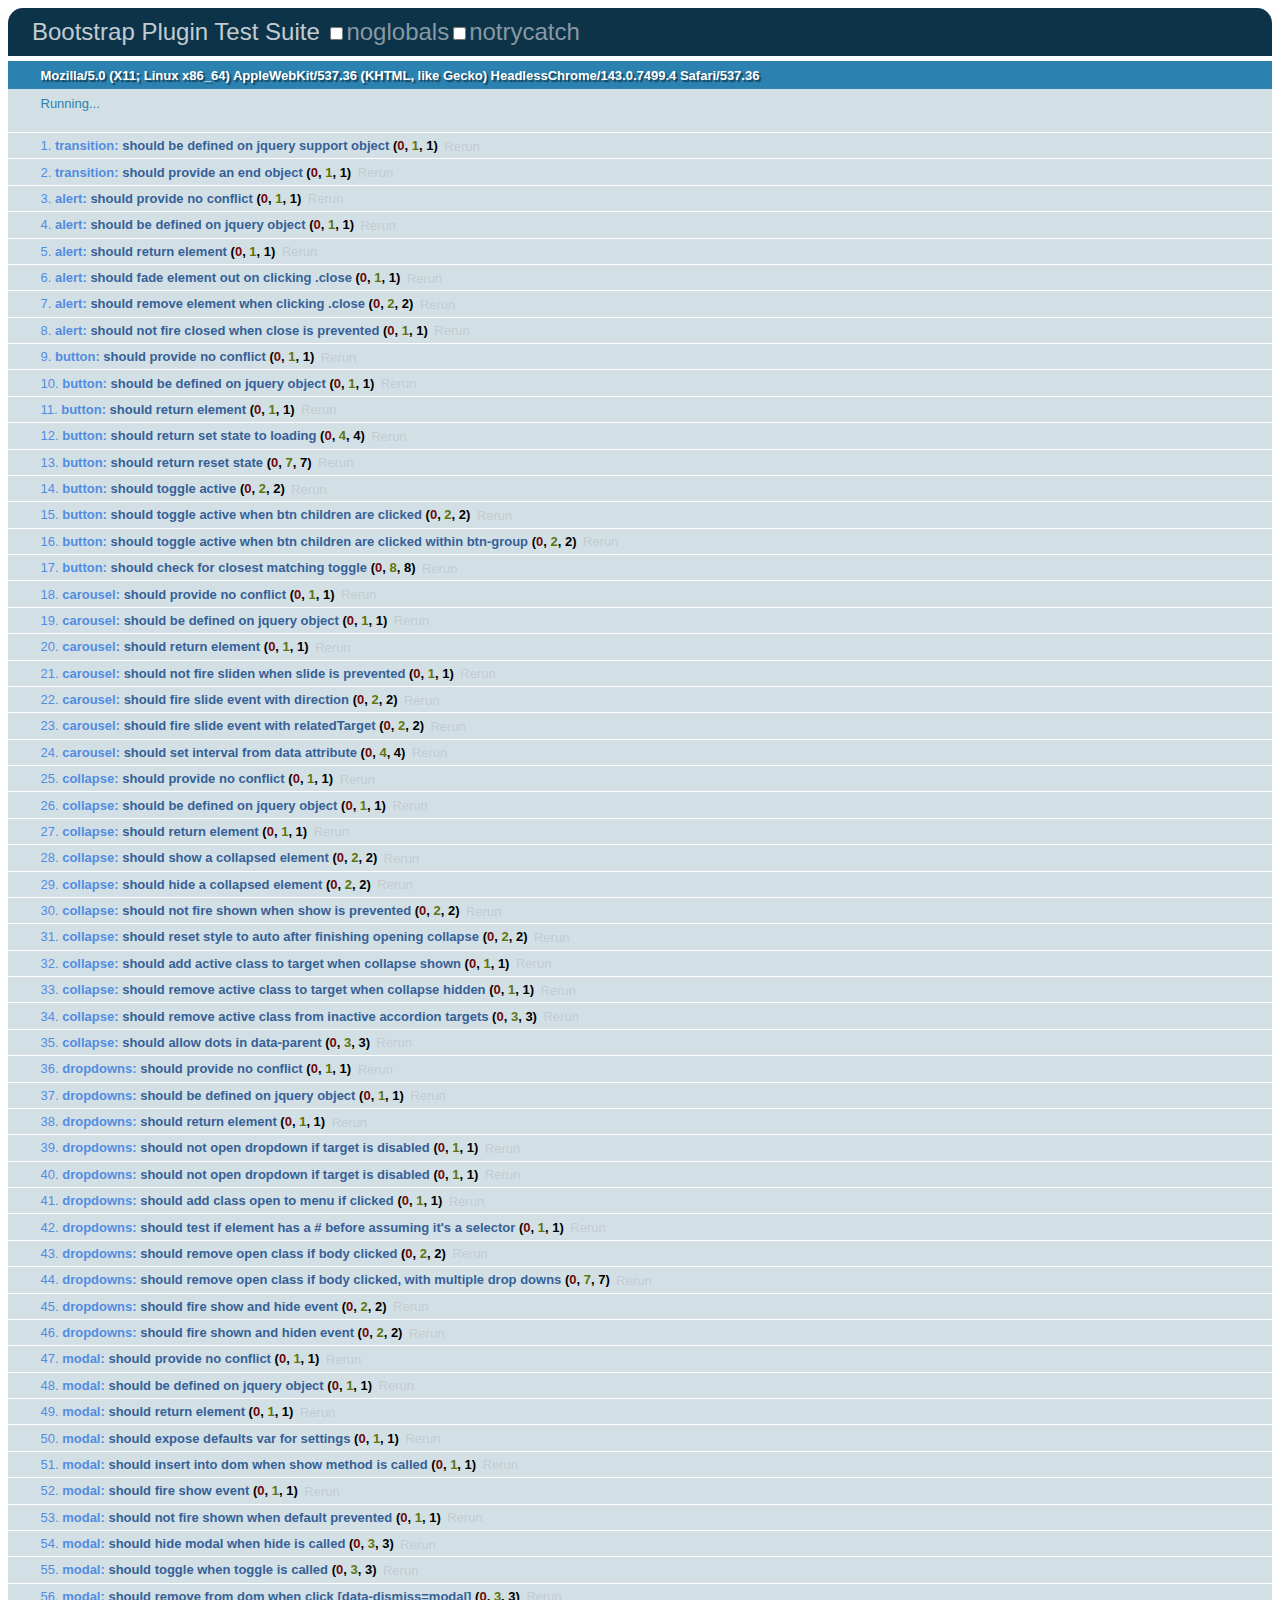
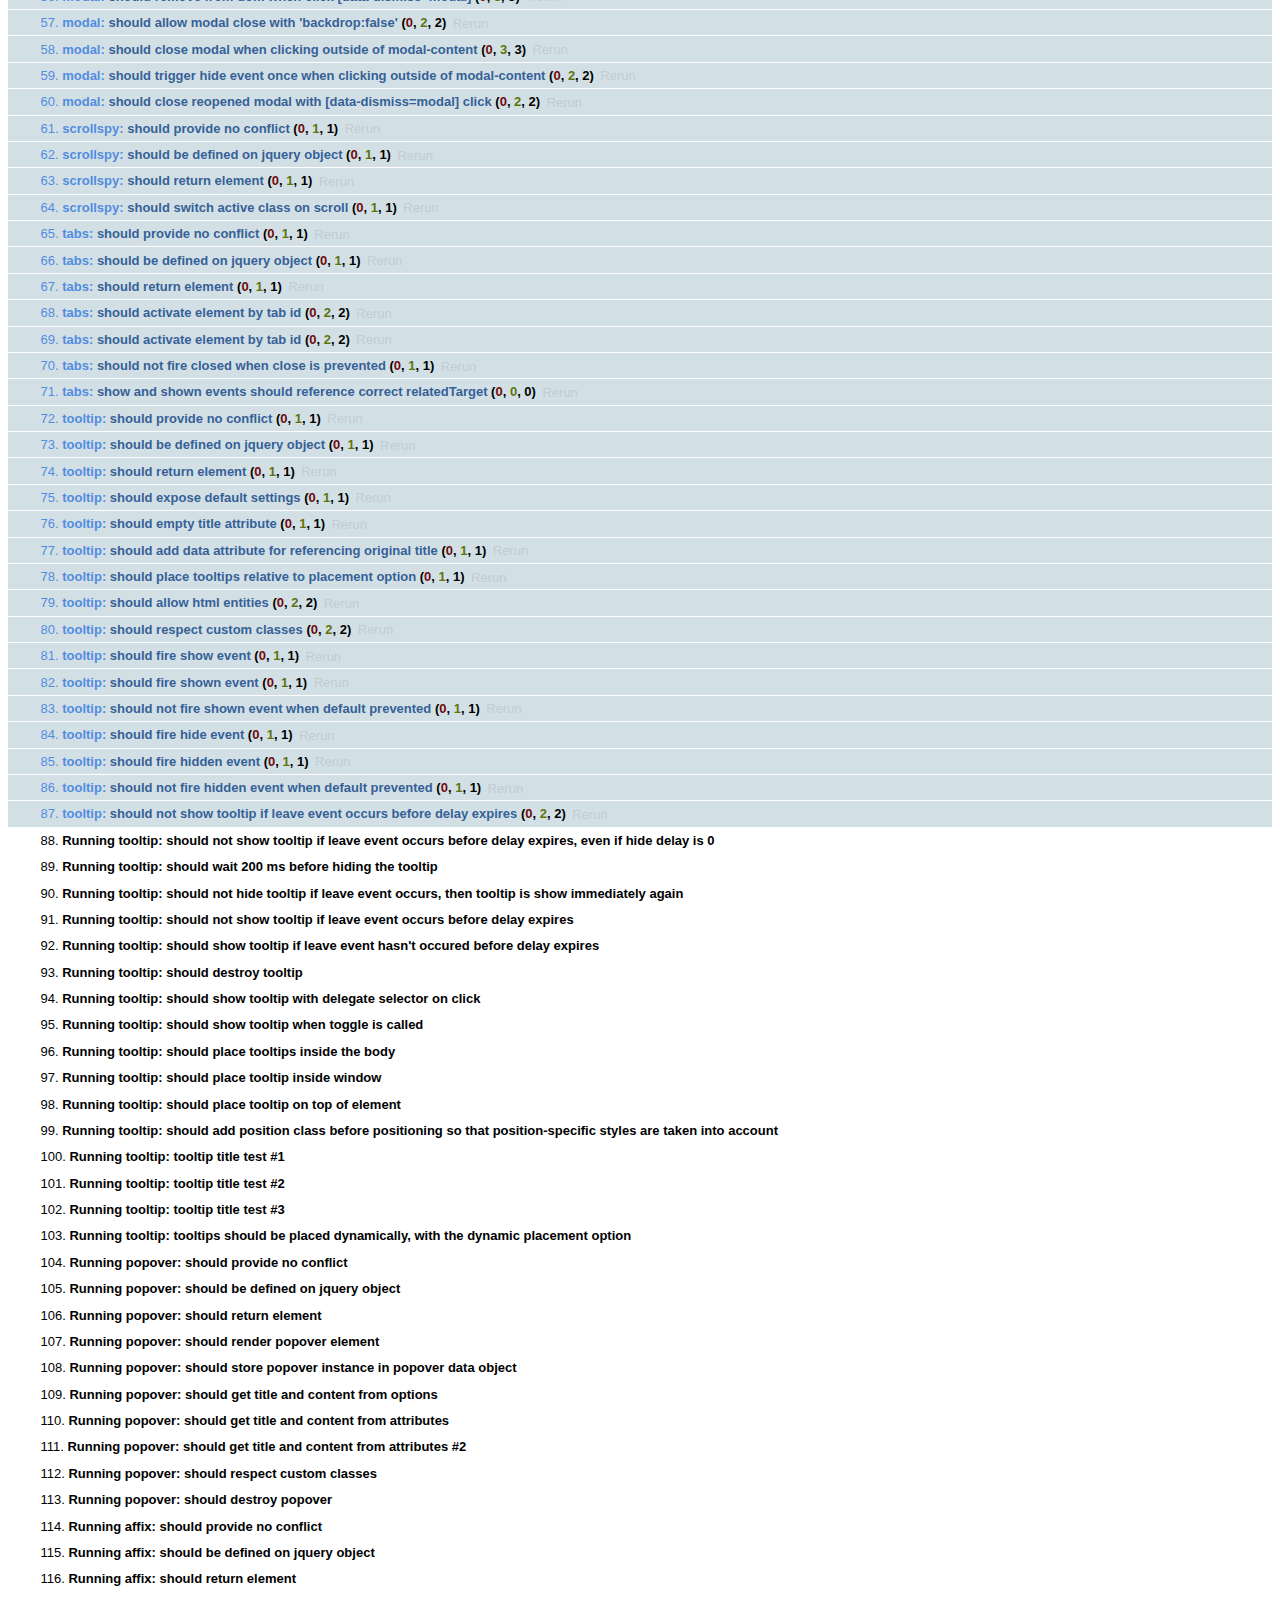
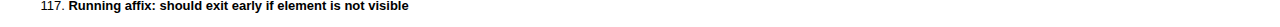
<file: Week1/bootstrap/js/tests/index.html>
<!DOCTYPE HTML>
<html>
<head>
  <title>Bootstrap Plugin Test Suite</title>

  <!-- jquery -->
  <!--<script src="http://code.jquery.com/jquery-1.7.min.js"></script>-->
  <script src="vendor/jquery.js"></script>

  <!-- qunit -->
  <link rel="stylesheet" href="vendor/qunit.css" type="text/css" media="screen" />
  <script src="vendor/qunit.js"></script>

  <!--  plugin sources -->
  <script src="../../js/transition.js"></script>
  <script src="../../js/alert.js"></script>
  <script src="../../js/button.js"></script>
  <script src="../../js/carousel.js"></script>
  <script src="../../js/collapse.js"></script>
  <script src="../../js/dropdown.js"></script>
  <script src="../../js/modal.js"></script>
  <script src="../../js/scrollspy.js"></script>
  <script src="../../js/tab.js"></script>
  <script src="../../js/tooltip.js"></script>
  <script src="../../js/popover.js"></script>
  <script src="../../js/affix.js"></script>

  <!-- unit tests -->
  <script src="unit/transition.js"></script>
  <script src="unit/alert.js"></script>
  <script src="unit/button.js"></script>
  <script src="unit/carousel.js"></script>
  <script src="unit/collapse.js"></script>
  <script src="unit/dropdown.js"></script>
  <script src="unit/modal.js"></script>
  <script src="unit/scrollspy.js"></script>
  <script src="unit/tab.js"></script>
  <script src="unit/tooltip.js"></script>
  <script src="unit/popover.js"></script>
  <script src="unit/affix.js"></script>

</head>
<body>
  <div>
    <h1 id="qunit-header">Bootstrap Plugin Test Suite</h1>
    <h2 id="qunit-banner"></h2>
    <h2 id="qunit-userAgent"></h2>
    <ol id="qunit-tests"></ol>
    <div id="qunit-fixture"></div>
  </div>
</body>
</html>
</file>
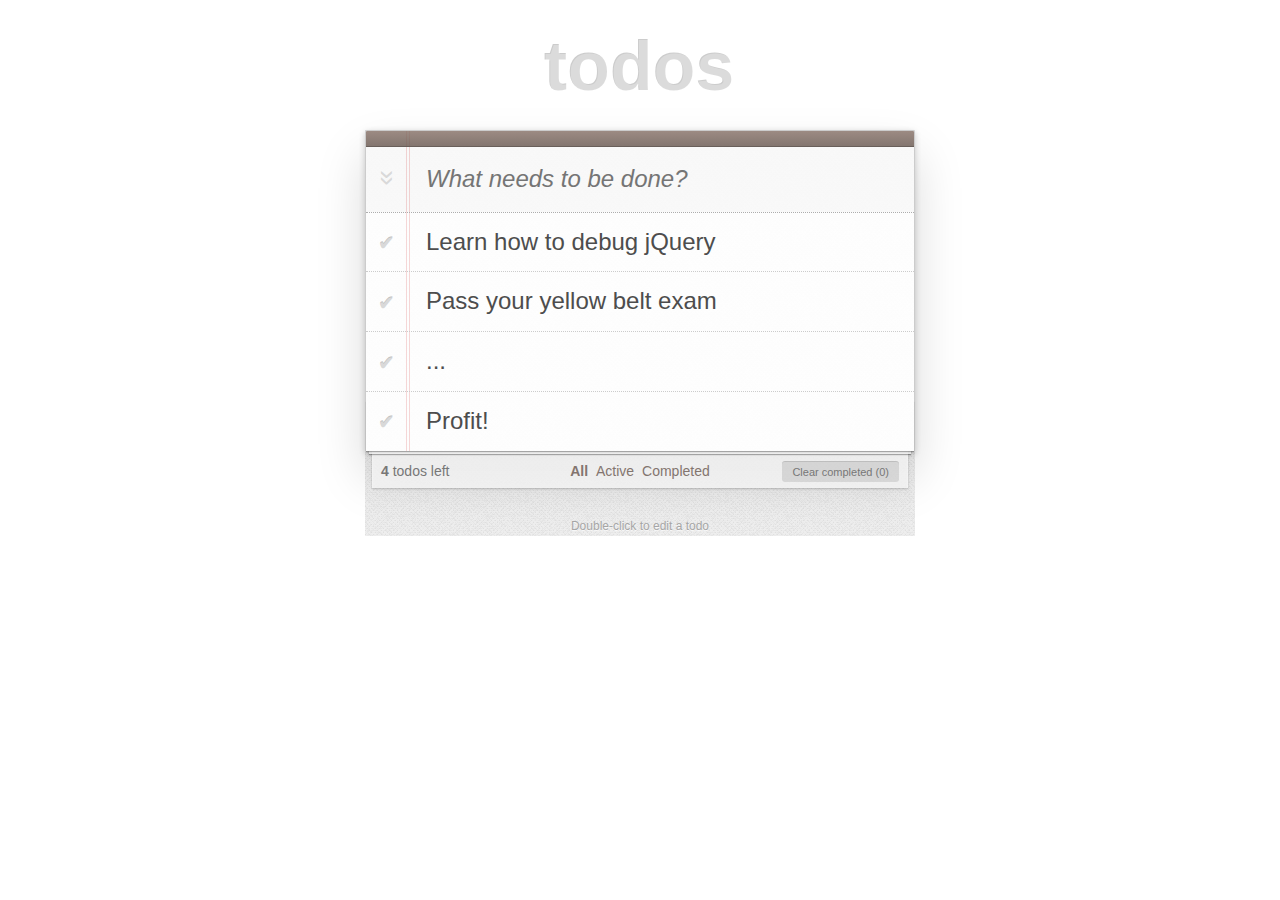
<file: week3/php/part1/Archive/index.html>
<!doctype html>
<html>
  <head>
    <meta charset="utf-8">
    <title>todo</title>
    <link rel="stylesheet" href="css/normalize.css">
    <link rel="stylesheet" href="css/style.css">
    <script src="http://ajax.googleapis.com/ajax/libs/jquery/1.10.2/jquery.min.js"></script>
    <script type="text/javascript">
      $(document).ready(function(){
        var todo_list = $("#todo-list");
        var todo_count = 0;
        var todo_complete = 0;
        var todo_open = 0;
        $(document).on("click", ".toggle", function(){
          var list_item = $(this).parent();
          if($(this).is(":checked"))
            list_item.addClass("completed");
          else
            list_item.removeClass("completed");
          updateTodoCount();
        });
        $(document).on("click", "#toggle-all", function(){

          if($(this).attr("data-status") == "all-completed")
          {
            todo_list.find("li").removeClass("completed");
            todo_list.find(".toggle").prop("checked", "false");
            $(this).attr("data-status", "");
          }

          else{
            todo_list.find("li").addClass("completed");
            todo_list.find(".toggle").prop("checked", true);
            $(this).attr("data-status", "all-completed");
          }

          updateTodoCount();

        });
        $(document).on("click", "#clear-completed", function(){
          todo_list.find(".completed").remove();
          updateTodoCount();
        });
        $(document).on("keydown", "#new-todo", function(e){
          if(e.keyCode == 13){
            var new_todo = '<li><input type="checkbox" class="toggle"><label>';
            new_todo += $("#new-todo").val();
            new_todo += '</label><button class="destroy"></button></li>';
            $("#new-todo").val('');
            todo_list.prepend(new_todo);
            updateTodoCount();
          }             
        });
        $(document).on("click", ".destroy", function(){
          $($(this).parent()).remove();
          updateTodoCount();
        });
        $(document).on("dblclick", "#todo-list li label", function(){
          var old_todo = $(this).text();
          var edit_todo = "<input type='text' class='edit' value='"+old_todo+"'>";
          $($(this).parent()).addClass("editing");
          $($(this).parent()).prepend(edit_todo);
          $($(this).parent()).find(".edit").focus();
          $(this).remove();
        });
        $(document).on("keydown", ".edit", function(e){
          if(e.keyCode == 13){
            $($(this).parent()).removeClass("editing");
            var updated_todo = "<label>" + $(this).val() + "</label>";
            $(this).replaceWith(updated_todo);
          }
        });
        $(document).on("click", "#filters a", function(e){
          e.preventDefault();
          var filter = $(this).attr("href");
          $("#filters").find("a").removeClass("selected");
          $(this).addClass("selected");
          if(filter == "completed"){
            todo_list.find("li").hide();
            todo_list.find(".completed").show();
          }
          else if(filter == "active"){
            todo_list.find('li').show();
            todo_list.find(".completed").hide();
          }
          else{
            todo_list.find("li").show();
          }
        });

        //this will not be broken
        function updateTodoCount(){
          todo_count = todo_list.find("li").length;
          todo_complete = todo_list.find(".completed").length;
          todo_open = todo_count - todo_complete;
          $("#count-open").text(todo_open);
          $("#count-complete").text(todo_complete);
        }
        updateTodoCount();
      });
    </script>
  </head>
  <body>
      <section id="todoapp">
        <header id="header">
          <h1>todos</h1>
          <input type="text" id="new-todo" placeholder="What needs to be done?" />
        </header>

        <section id="main">
          <ul id="todo-list">
            <li>
              <input type="checkbox" class="toggle">
              <label>Learn how to debug jQuery</label><button class="destroy"></button>
            </li>
            <li>
              <input type="checkbox" class="toggle">
              <label>Pass your yellow belt exam</label><button class="destroy"></button>
            </li>
            <li>
              <input type="checkbox" class="toggle">
              <label>...</label><button class="destroy"></button>
            </li>
            <li>
              <input type="checkbox" class="toggle">
              <label>Profit!</label><button class="destroy"></button>
            </li>
          </ul>
          <input type="checkbox" id="toggle-all" data-status>
        </section>

        <footer id="footer">
          <span id="todo-count">
            <strong id="count-open">0</strong> todos left
          </span>
          <ul id="filters">
            <li>
              <a href="all" class="selected">All</a>
            </li>
            <li>
              <a href="active">Active</a>
            </li>
            <li>
              <a href="completed">Completed</a>
            </li>
          </ul>

          <button id="clear-completed">
            Clear completed (<span id="count-complete">0</span>)
          </button>
        </footer>
      </section>

      <footer id="info">
        <p>Double-click to edit a todo</p>
      </footer>

  </body>
</html>
</file>
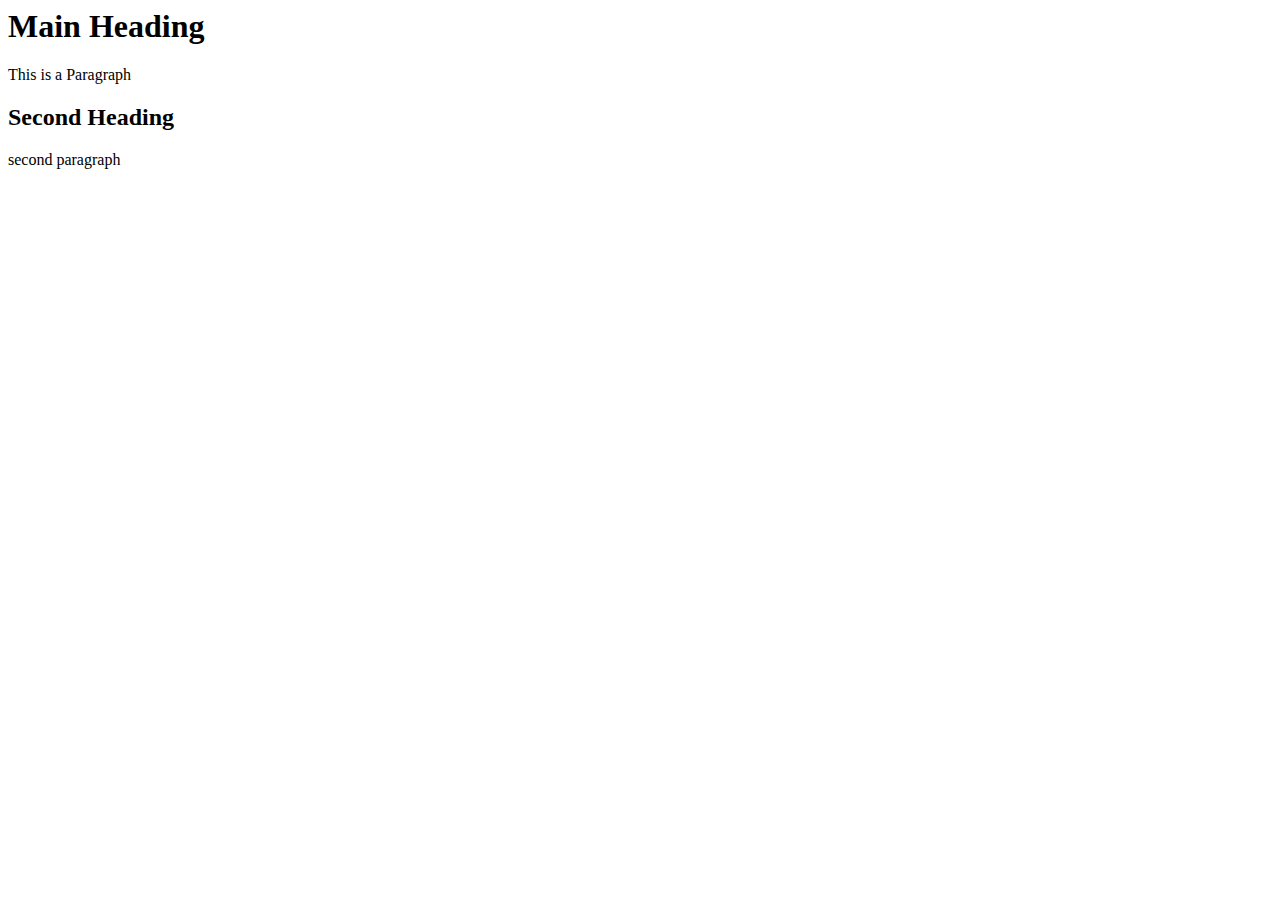
<file: week2/basic assignments/basicassignment/basicassignment.html>
<html>
<head>
	<title>Jquery Excercise</title>
	<script src="http://ajax.googleapis.com/ajax/libs/jquery/1.10.2/jquery.min.js"></script>

	<script type="text/javascript">

		//run the function when doc is loaded
		$(document).ready(function(){

				
				$('h1').click(function(){
					$('#special').fadeOut();		
				});
				$('h2').click(function(){
					$('#special').fadeIn();
				});

		});
	</script>

	
</head>
<body>


<h1> Main Heading</h1>
<p> This is a Paragraph</p>

<h2>Second Heading</h2>
<p id="special"> second paragraph</p>


</body>
</html>
</file>
<file: week3/php/part1/Archive/css/style.css>
html,
body {
	margin: 0;
	padding: 0;
}

button {
	margin: 0;
	padding: 0;
	border: 0;
	background: none;
	font-size: 100%;
	vertical-align: baseline;
	font-family: inherit;
	color: inherit;
	-webkit-appearance: none;
	/*-moz-appearance: none;*/
	-ms-appearance: none;
	-o-appearance: none;
	appearance: none;
}

body {
	font: 14px 'Helvetica Neue', Helvetica, Arial, sans-serif;
	line-height: 1.4em;
	background: #eaeaea url('bg.png');
	color: #4d4d4d;
	width: 550px;
	margin: 0 auto;
	-webkit-font-smoothing: antialiased;
	-moz-font-smoothing: antialiased;
	-ms-font-smoothing: antialiased;
	-o-font-smoothing: antialiased;
	font-smoothing: antialiased;
}

#todoapp {
	background: #fff;
	background: rgba(255, 255, 255, 0.9);
	margin: 130px 0 40px 0;
	border: 1px solid #ccc;
	position: relative;
	border-top-left-radius: 2px;
	border-top-right-radius: 2px;
	box-shadow: 0 2px 6px 0 rgba(0, 0, 0, 0.2),
				0 25px 50px 0 rgba(0, 0, 0, 0.15);
}

#todoapp:before {
	content: '';
	border-left: 1px solid #f5d6d6;
	border-right: 1px solid #f5d6d6;
	width: 2px;
	position: absolute;
	top: 0;
	left: 40px;
	height: 100%;
}

#todoapp input::-webkit-input-placeholder {
	font-style: italic;
}

#todoapp input:-moz-placeholder {
	font-style: italic;
	color: #a9a9a9;
}

#todoapp h1 {
	position: absolute;
	top: -120px;
	width: 100%;
	font-size: 70px;
	font-weight: bold;
	text-align: center;
	color: #b3b3b3;
	color: rgba(255, 255, 255, 0.3);
	text-shadow: -1px -1px rgba(0, 0, 0, 0.2);
	-webkit-text-rendering: optimizeLegibility;
	-moz-text-rendering: optimizeLegibility;
	-ms-text-rendering: optimizeLegibility;
	-o-text-rendering: optimizeLegibility;
	text-rendering: optimizeLegibility;
}

#header {
	padding-top: 15px;
	border-radius: inherit;
}

#header:before {
	content: '';
	position: absolute;
	top: 0;
	right: 0;
	left: 0;
	height: 15px;
	z-index: 2;
	border-bottom: 1px solid #6c615c;
	background: #8d7d77;
	background: -webkit-gradient(linear, left top, left bottom, from(rgba(132, 110, 100, 0.8)),to(rgba(101, 84, 76, 0.8)));
	background: -webkit-linear-gradient(top, rgba(132, 110, 100, 0.8), rgba(101, 84, 76, 0.8));
	background: -moz-linear-gradient(top, rgba(132, 110, 100, 0.8), rgba(101, 84, 76, 0.8));
	background: -o-linear-gradient(top, rgba(132, 110, 100, 0.8), rgba(101, 84, 76, 0.8));
	background: -ms-linear-gradient(top, rgba(132, 110, 100, 0.8), rgba(101, 84, 76, 0.8));
	background: linear-gradient(top, rgba(132, 110, 100, 0.8), rgba(101, 84, 76, 0.8));
	filter: progid:DXImageTransform.Microsoft.gradient(GradientType=0,StartColorStr='#9d8b83', EndColorStr='#847670');
	border-top-left-radius: 1px;
	border-top-right-radius: 1px;
}

#new-todo,
.edit {
	position: relative;
	margin: 0;
	width: 100%;
	font-size: 24px;
	font-family: inherit;
	line-height: 1.4em;
	border: 0;
	outline: none;
	color: inherit;
	padding: 6px;
	border: 1px solid #999;
	box-shadow: inset 0 -1px 5px 0 rgba(0, 0, 0, 0.2);
	-webkit-box-sizing: border-box;
	-moz-box-sizing: border-box;
	-ms-box-sizing: border-box;
	-o-box-sizing: border-box;
	box-sizing: border-box;
	-webkit-font-smoothing: antialiased;
	-moz-font-smoothing: antialiased;
	-ms-font-smoothing: antialiased;
	-o-font-smoothing: antialiased;
	font-smoothing: antialiased;
}

#new-todo {
	padding: 16px 16px 16px 60px;
	border: none;
	background: rgba(0, 0, 0, 0.02);
	z-index: 2;
	box-shadow: none;
}

#main {
	position: relative;
	z-index: 2;
	border-top: 1px dotted #adadad;
}

label[for='toggle-all'] {
	display: none;
}

#toggle-all {
	position: absolute;
	top: -42px;
	left: -4px;
	width: 40px;
	text-align: center;
	border: none; /* Mobile Safari */
}

#toggle-all:before {
	content: '»';
	font-size: 28px;
	color: #d9d9d9;
	padding: 0 25px 7px;
}

#toggle-all:checked:before {
	color: #737373;
}

#todo-list {
	margin: 0;
	padding: 0;
	list-style: none;
}

#todo-list li {
	position: relative;
	font-size: 24px;
	border-bottom: 1px dotted #ccc;
}

#todo-list li:last-child {
	border-bottom: none;
}

#todo-list li.editing {
	border-bottom: none;
	padding: 0;
}

#todo-list li.editing .edit {
	display: block;
	width: 506px;
	padding: 13px 17px 12px 17px;
	margin: 0 0 0 43px;
}

#todo-list li.editing .view {
	display: none;
}

#todo-list li .toggle {
	text-align: center;
	width: 40px;
	/* auto, since non-WebKit browsers doesn't support input styling */
	height: auto;
	position: absolute;
	top: 0;
	bottom: 0;
	margin: auto 0;
	border: none; /* Mobile Safari */
	-webkit-appearance: none;
	/*-moz-appearance: none;*/
	-ms-appearance: none;
	-o-appearance: none;
	appearance: none;
}

#todo-list li .toggle:after {
	content: '✔';
	line-height: 43px; /* 40 + a couple of pixels visual adjustment */
	font-size: 20px;
	color: #d9d9d9;
	text-shadow: 0 -1px 0 #bfbfbf;
}

#todo-list li .toggle:checked:after {
	color: #85ada7;
	text-shadow: 0 1px 0 #669991;
	bottom: 1px;
	position: relative;
}

#todo-list li label {
	word-break: break-word;
	padding: 15px;
	margin-left: 45px;
	display: block;
	line-height: 1.2;
	-webkit-transition: color 0.4s;
	-moz-transition: color 0.4s;
	-ms-transition: color 0.4s;
	-o-transition: color 0.4s;
	transition: color 0.4s;
}

#todo-list li.completed label {
	color: #a9a9a9;
	text-decoration: line-through;
}

#todo-list li .destroy {
	display: none;
	position: absolute;
	top: 0;
	right: 10px;
	bottom: 0;
	width: 40px;
	height: 40px;
	margin: auto 0;
	font-size: 22px;
	color: #a88a8a;
	-webkit-transition: all 0.2s;
	-moz-transition: all 0.2s;
	-ms-transition: all 0.2s;
	-o-transition: all 0.2s;
	transition: all 0.2s;
}

#todo-list li .destroy:hover {
	text-shadow: 0 0 1px #000,
				 0 0 10px rgba(199, 107, 107, 0.8);
	-webkit-transform: scale(1.3);
	-moz-transform: scale(1.3);
	-ms-transform: scale(1.3);
	-o-transform: scale(1.3);
	transform: scale(1.3);
}

#todo-list li .destroy:after {
	content: '✖';
}

#todo-list li:hover .destroy {
	display: block;
}

#todo-list li .edit {
	display: none;
}

#todo-list li.editing:last-child {
	margin-bottom: -1px;
}

#footer {
	color: #777;
	padding: 0 15px;
	position: absolute;
	right: 0;
	bottom: -31px;
	left: 0;
	height: 20px;
	z-index: 1;
	text-align: center;
}

#footer:before {
	content: '';
	position: absolute;
	right: 0;
	bottom: 31px;
	left: 0;
	height: 50px;
	z-index: -1;
	box-shadow: 0 1px 1px rgba(0, 0, 0, 0.3),
				0 6px 0 -3px rgba(255, 255, 255, 0.8),
				0 7px 1px -3px rgba(0, 0, 0, 0.3),
				0 43px 0 -6px rgba(255, 255, 255, 0.8),
				0 44px 2px -6px rgba(0, 0, 0, 0.2);
}

#todo-count {
	float: left;
	text-align: left;
}

#filters {
	margin: 0;
	padding: 0;
	list-style: none;
	position: absolute;
	right: 0;
	left: 0;
}

#filters li {
	display: inline;
}

#filters li a {
	color: #83756f;
	margin: 2px;
	text-decoration: none;
}

#filters li a.selected {
	font-weight: bold;
}

#clear-completed {
	float: right;
	position: relative;
	line-height: 20px;
	text-decoration: none;
	background: rgba(0, 0, 0, 0.1);
	font-size: 11px;
	padding: 0 10px;
	border-radius: 3px;
	box-shadow: 0 -1px 0 0 rgba(0, 0, 0, 0.2);
}

#clear-completed:hover {
	background: rgba(0, 0, 0, 0.15);
	box-shadow: 0 -1px 0 0 rgba(0, 0, 0, 0.3);
}

#info {
	margin: 65px auto 0;
	color: #a6a6a6;
	font-size: 12px;
	text-shadow: 0 1px 0 rgba(255, 255, 255, 0.7);
	text-align: center;
}

#info a {
	color: inherit;
}

/*
	Hack to remove background from Mobile Safari.
	Can't use it globally since it destroys checkboxes in Firefox and Opera
*/
@media screen and (-webkit-min-device-pixel-ratio:0) {
	#toggle-all,
	#todo-list li .toggle {
		background: none;
	}

	#todo-list li .toggle {
		height: 40px;
	}

	#toggle-all {
		top: -56px;
		left: -15px;
		width: 65px;
		height: 41px;
		-webkit-transform: rotate(90deg);
		transform: rotate(90deg);
		-webkit-appearance: none;
		appearance: none;
	}
}

.hidden{
	display:none;
}
</file>
<file: Week1/bootstrap/js/tests/vendor/qunit.css>
/**
 * QUnit - A JavaScript Unit Testing Framework
 *
 * http://docs.jquery.com/QUnit
 *
 * Copyright (c) 2012 John Resig, Jörn Zaefferer
 * Dual licensed under the MIT (MIT-LICENSE.txt)
 * or GPL (GPL-LICENSE.txt) licenses.
 */

/** Font Family and Sizes */

#qunit-tests, #qunit-header, #qunit-banner, #qunit-testrunner-toolbar, #qunit-userAgent, #qunit-testresult {
	font-family: "Helvetica Neue Light", "HelveticaNeue-Light", "Helvetica Neue", Calibri, Helvetica, Arial, sans-serif;
}

#qunit-testrunner-toolbar, #qunit-userAgent, #qunit-testresult, #qunit-tests li { font-size: small; }
#qunit-tests { font-size: smaller; }


/** Resets */

#qunit-tests, #qunit-tests ol, #qunit-header, #qunit-banner, #qunit-userAgent, #qunit-testresult {
	margin: 0;
	padding: 0;
}


/** Header */

#qunit-header {
	padding: 0.5em 0 0.5em 1em;

	color: #8699a4;
	background-color: #0d3349;

	font-size: 1.5em;
	line-height: 1em;
	font-weight: normal;

	border-radius: 15px 15px 0 0;
	-moz-border-radius: 15px 15px 0 0;
	-webkit-border-top-right-radius: 15px;
	-webkit-border-top-left-radius: 15px;
}

#qunit-header a {
	text-decoration: none;
	color: #c2ccd1;
}

#qunit-header a:hover,
#qunit-header a:focus {
	color: #fff;
}

#qunit-banner {
	height: 5px;
}

#qunit-testrunner-toolbar {
	padding: 0.5em 0 0.5em 2em;
	color: #5E740B;
	background-color: #eee;
}

#qunit-userAgent {
	padding: 0.5em 0 0.5em 2.5em;
	background-color: #2b81af;
	color: #fff;
	text-shadow: rgba(0, 0, 0, 0.5) 2px 2px 1px;
}


/** Tests: Pass/Fail */

#qunit-tests {
	list-style-position: inside;
}

#qunit-tests li {
	padding: 0.4em 0.5em 0.4em 2.5em;
	border-bottom: 1px solid #fff;
	list-style-position: inside;
}

#qunit-tests.hidepass li.pass, #qunit-tests.hidepass li.running  {
	display: none;
}

#qunit-tests li strong {
	cursor: pointer;
}

#qunit-tests li a {
	padding: 0.5em;
	color: #c2ccd1;
	text-decoration: none;
}
#qunit-tests li a:hover,
#qunit-tests li a:focus {
	color: #000;
}

#qunit-tests ol {
	margin-top: 0.5em;
	padding: 0.5em;

	background-color: #fff;

	border-radius: 15px;
	-moz-border-radius: 15px;
	-webkit-border-radius: 15px;

	box-shadow: inset 0px 2px 13px #999;
	-moz-box-shadow: inset 0px 2px 13px #999;
	-webkit-box-shadow: inset 0px 2px 13px #999;
}

#qunit-tests table {
	border-collapse: collapse;
	margin-top: .2em;
}

#qunit-tests th {
	text-align: right;
	vertical-align: top;
	padding: 0 .5em 0 0;
}

#qunit-tests td {
	vertical-align: top;
}

#qunit-tests pre {
	margin: 0;
	white-space: pre-wrap;
	word-wrap: break-word;
}

#qunit-tests del {
	background-color: #e0f2be;
	color: #374e0c;
	text-decoration: none;
}

#qunit-tests ins {
	background-color: #ffcaca;
	color: #500;
	text-decoration: none;
}

/*** Test Counts */

#qunit-tests b.counts                       { color: black; }
#qunit-tests b.passed                       { color: #5E740B; }
#qunit-tests b.failed                       { color: #710909; }

#qunit-tests li li {
	margin: 0.5em;
	padding: 0.4em 0.5em 0.4em 0.5em;
	background-color: #fff;
	border-bottom: none;
	list-style-position: inside;
}

/*** Passing Styles */

#qunit-tests li li.pass {
	color: #5E740B;
	background-color: #fff;
	border-left: 26px solid #C6E746;
}

#qunit-tests .pass                          { color: #528CE0; background-color: #D2E0E6; }
#qunit-tests .pass .test-name               { color: #366097; }

#qunit-tests .pass .test-actual,
#qunit-tests .pass .test-expected           { color: #999999; }

#qunit-banner.qunit-pass                    { background-color: #C6E746; }

/*** Failing Styles */

#qunit-tests li li.fail {
	color: #710909;
	background-color: #fff;
	border-left: 26px solid #EE5757;
	white-space: pre;
}

#qunit-tests > li:last-child {
	border-radius: 0 0 15px 15px;
	-moz-border-radius: 0 0 15px 15px;
	-webkit-border-bottom-right-radius: 15px;
	-webkit-border-bottom-left-radius: 15px;
}

#qunit-tests .fail                          { color: #000000; background-color: #EE5757; }
#qunit-tests .fail .test-name,
#qunit-tests .fail .module-name             { color: #000000; }

#qunit-tests .fail .test-actual             { color: #EE5757; }
#qunit-tests .fail .test-expected           { color: green;   }

#qunit-banner.qunit-fail                    { background-color: #EE5757; }


/** Result */

#qunit-testresult {
	padding: 0.5em 0.5em 0.5em 2.5em;

	color: #2b81af;
	background-color: #D2E0E6;

	border-bottom: 1px solid white;
}

/** Fixture */

#qunit-fixture {
	position: absolute;
	top: -10000px;
	left: -10000px;
}

/** Runoff */

#qunit-fixture {
  display:none;
}
</file>
